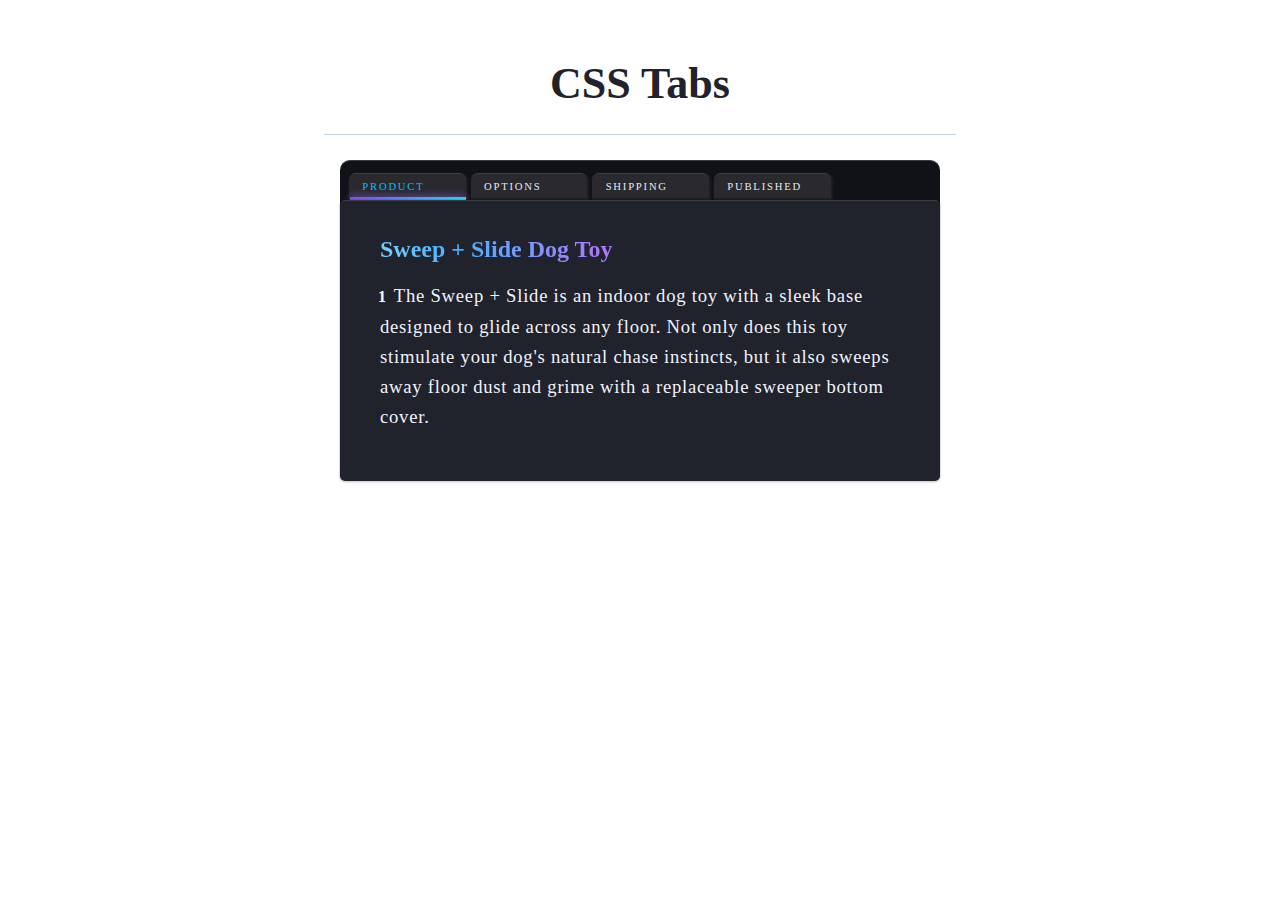
<file: test.html>
<!DOCTYPE html>
<html lang="en">
<head>
    <meta charset="UTF-8">
    <meta http-equiv="X-UA-Compatible" content="IE=edge">
    <meta name="viewport" content="width=device-width, initial-scale=1.0">
    <title>Document</title>

    <style>
/* Basic */

.title {
  text-align: center;
  padding: 50px 0px 25px 0;
  font-size: 44px;
  font-weight: 600;
  color: #21222c;
  font-family: "Playfair Display SC";
}

.wrapper .line {
  width: 50%;
  margin: 25px auto 0 auto;
  height: 1px;
  background-color: #c3d2e3;
}

.content .item {
  opacity: 0;
  visibility: hidden;
  transition: all 0.3s;
  position: absolute;
  padding: 10px 20px;
}

#tab-1:checked ~ .glider {
  left: 0px;
}
#tab-2:checked + label {
  color: #51a14c;
}
#tab-2:checked ~ .glider {
  background: linear-gradient(90deg, #51a14c 0%, #10c33e 100%);
  box-shadow: 0px 0px 8px 0px rgba(47, 187, 12, 0.62);
}

#tab-3:checked + label {
  color: #525252;
}

#tab-1:checked ~ section #content-1,
#tab-2:checked ~ section #content-2,
#tab-3:checked ~ section #content-3,
#tab-4:checked ~ section #content-4 {
  opacity: 1;
  visibility: visible;
}

.tabs input + label {
  margin: 12px -8px;
  width: 15%;
  transition: all 0.3s;
  text-align: center;
  border: none;
  border-bottom: 0.5pt solid #1d1e22;
  color: #e7e9f5;
  display: inline-flex;
  -webkit-box-pack: center;
  padding: 5pt 10pt;
  vertical-align: top;
  justify-content: flex-start;
  background: #333;
  box-shadow: 1px 1px 2px 1px #231f20;
  text-transform: uppercase;
  font-weight: 300;
  font-size: 8pt;
  background: #26292c;
  margin-bottom: 0.5px;
  border-radius: 7px 7px 0 0 !important;
  border-top: 1px solid #3b3d3f;
  letter-spacing: 0.1666666667em !important;
  font-family: "antique-olive" !important;
  background: hsl(232deg 6% 17%);
  cursor: pointer;
}

.content {
  margin: 0px auto;
  text-align: left;
  line-height: 20px;
  height: 240px;
  border-radius: 5px;
  box-shadow: 0 2px 3px rgb(10 10 10 / 10%), 0 0 0 1px rgb(10 10 10 / 10%);
  display: block;
  padding: 1.25rem;
  z-index: 2;
  border-top: 1px solid #3b3d3f;
  background: hsl(232deg 16% 15%);
  position: relative;
}

.container .card {
  max-width: 600px;
  min-height: 140px;
  border-radius: 10px;
  border: none;
  margin: 0 auto;
  z-index: 4 !important;
  position: relative;
  background: linear-gradient(#141e30, #243b55);
  background: #16181a;
  border-top: 1px solid #3b3d3f;
  background: hsl(232deg 18% 8%);
}

.content p {
  margin: 10px 15px 10px 0;
  letter-spacing: 0.75px;
  font-size: 14pt;
  font-style: normal;
  color: #f0f2fc;
  line-height: 30px;
  margin-top: 10pt;
  font-family: "freight-display-pro";
  font-weight: 300 !important;
}
h2.tab-title.tab-warning,
h2.tab-title.tab-success,
h2.tab-title.tab-primary,
h2.tab-title.tab-default {
  display: inline-flex;
  color: #fff;
  background-position: bottom center;
  margin-bottom: 0pt !important;
  margin-top: 6pt;
  height: 22pt;
  text-fill-color: transparent !important;
  background-clip: text !important;
  -webkit-text-fill-color: transparent !important;
  -webkit-background-clip: text !important;
  -moz-background-clip: text;
  -moz-text-fill-color: transparent;
  -ms-background-clip: text;
  -ms-text-fill-color: transparent;
  text-transform: capitalize;
  font-size: 24px;
  letter-spacing: 0px;
  font-family: "Manrope" !important;
  font-weight: 800 !important;
}

h2.tab-title.tab-default {
  background: linear-gradient(10deg, #f7ec9c, #ff8651);
}

h2.tab-title.tab-success {
  background: linear-gradient(10deg, #02ce85, #02ceab);
}

h2.tab-title.tab-primary {
  background: linear-gradient(
    60deg,
    hsl(202deg 100% 75%),
    hsl(205deg 100% 64%),
    hsl(230deg 100% 75%),
    hsl(270deg 100% 72%)
  );
}

h2.tab-title.tab-warning {
  background: linear-gradient(70deg, #c51574, #97389b);
}

.tabs input {
  position: relative;
  opacity: 0;
  margin: auto !important;
  padding: 0;
}
label.tab.tab-primary {
  border-radius: 6pt 0 0 6pt;
}
label.tab.tab-warning {
  border-radius: 0 6pt 6pt 0;
}
#tab-1:checked + label {
  color: deepskyblue;
}
#tab-3:checked + label {
  color: #ffadfa;
  color: #ffaa75;
}
#tab-4:checked + label {
  color: #ffadfa;
}
#tab-1:checked ~ .glider {
  left: 1.6%;
}

#tab-2:checked ~ .glider {
  left: 21.85%;
}
#tab-3:checked ~ .glider {
  background: linear-gradient(
    90deg,
    #faffcc 0%,
    #f5eea3 10%,
    #ffe48a 40%,
    #ffb54d 65%,
    #ff974d 85%,
    #ff8052 100%
  );
  left: 42.15%;
  box-shadow: 0px 0px 8px 0px hsl(17.72deg 100% 70% / 70%);
}

#tab-4:checked ~ .glider {
  background: linear-gradient(90deg, #b9326f 0%, #ff5ddc 100%);
  box-shadow: 0px 0px 8px 0px rgba(231, 13, 93, 0.57);
  left: 62.365% !important;
}

.glider {
  width: 15%;
  padding: 0px 13px;
  height: 4.5px;
  border-radius: 0 0 1px 1px;
  position: absolute;
  box-shadow: 0px 0px 8px 0px hsl(262deg 100% 70% / 70%);
  background: linear-gradient(
    113deg,
    hsl(260deg 100% 64%) 0%,
    hsl(190deg 100% 55%) 100%
  );
  transition: all 0.3s;
  top: 36px;
  z-index: 2;
}

span.numit {
  font-size: 12pt;
  font-family: "muli";
  font-weight: 600;
  text-shadow: 0.5px 0.5px 0.5px #e7e9f5;
  color: #0e101a;
  margin-right: 2px;
  margin-left: -2px;
  padding: 0;
  color: aliceblue;
  text-shadow: 0.5pt 0.5pt 0.5pt #2d3748;
}

    </style>
</head>
<body>
          
<div class = "wrapper pre">
  
</div>
<div class="wrapper">
  <div class="title">
    CSS Tabs
    <div class="line"></div>
  </div>
  <div class="container">
    <div class="card tabs">
      <input id="tab-1" type="radio" class="tab tab-selector" checked="checked" name="tab" />
      <label for="tab-1" class="tab tab-primary">Product</label>
      <input id="tab-2" type="radio" class="tab tab-selector" name="tab" />
      <label for="tab-2" class="tab tab-success">Options</label>
      <input id="tab-3" type="radio" class="tab tab-selector" name="tab" />
      <label for="tab-3" class="tab tab-default">Shipping</label>
      <input id="tab-4" type="radio" class="tab tab-selector" name="tab" />
      <label for="tab-4" class="tab tab-warning">Published</label>
      <div class="tabsShadow"></div>
      <div class="glider"></div>
      <section class="content">
        <div class="item" id="content-1">
          <h2 class="tab-title tab-primary">Sweep + Slide Dog Toy</h2>
          <p>
            <span class = "numit">1</span> The Sweep + Slide is an indoor dog toy with a sleek base designed to glide across any floor. Not only does this toy stimulate your dog's natural chase instincts, but it also sweeps away floor dust and grime with a replaceable sweeper bottom cover.
          </p>
        </div>
        <div class="item" id="content-2">
          <h2 class="tab-title tab-success">Tab 2</h2>
          <p>
            <span class = "numit">2</span> Lorem ipsum dolor sit amet, consectetur adipiscing elit, sed do eiusmod tempor incididunt ut labore et dolore magna aliqua. Ut enim ad minim veniam, quis nostrud exercitation ullamco laboris nisi ut aliquip ex ea commodo consequat. Duis aute irure dolor </p>
        </div>
        <div class="item" id="content-3">
          <h2 class="tab-title tab-default">Tab 3</h2>
          <p>
            <span class = "numit">3</span> Lorem ipsum dolor sit amet, consectetur adipiscing elit, sed do eiusmod tempor incididunt ut labore et dolore magna aliqua. Ut enim ad minim veniam, quis nostrud exercitation ullamco laboris nisi ut aliquip ex ea commodo consequat. Duis </p>
        </div>
        <div class="item" id="content-4">
          <h2 class="tab-title tab-warning">Tab 4</h2>
          <p>
            <span class = "numit">4</span> Lorem ipsum dolor sit amet, consectetur adipiscing elit, sed do eiusmod tempor incididunt ut labore et dolore magna aliqua. </p>
        </div>
      </section>

    </div>
  </div>
</div>
</body>
</html>
</file>
